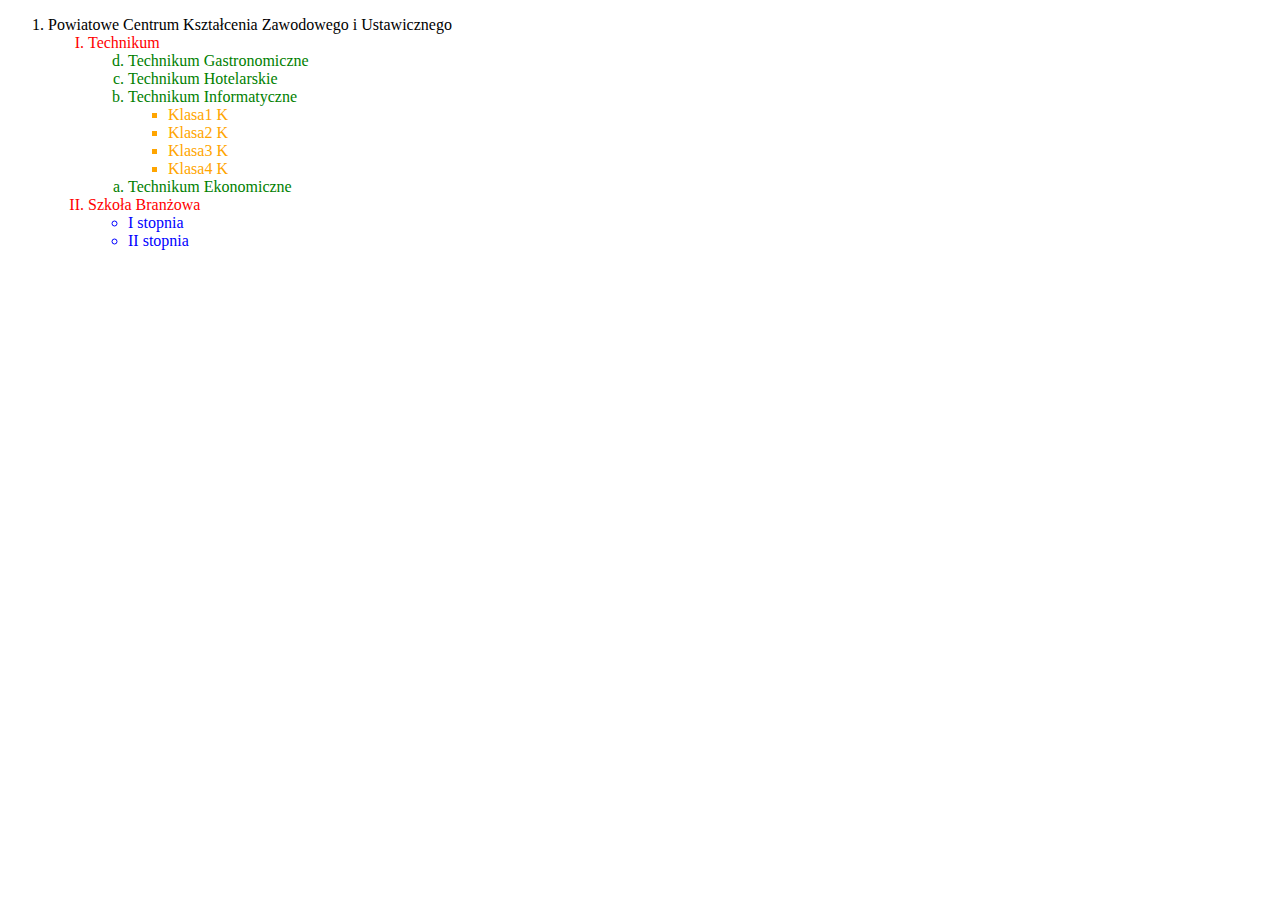
<file: zad18.html>
<!DOCTYPE html>
<html><head><meta http-equiv="Content-Type" content="text/html; charset=UTF-8">
<title>Strona technika</title>

<meta name="keywords" content="zadanie">
<link id="chromealerabat-link" rel="stylesheet" type="text/css" href="chrome-extension://dacdinoicboceafielngnmjjplncljhj/content.css"></head> 
<body> 
    <ol>
    <li>Powiatowe Centrum Kształcenia Zawodowego i Ustawicznego</li>
    <ol type="I" style="color: red;">
    <li>Technikum</li>
    <ol type="a" reversed="" style="color: green;">
    <li>Technikum Gastronomiczne</li>
    <li>Technikum Hotelarskie</li>
    <li>Technikum Informatyczne</li>
    <ul type="square" style="color: orange;">
    <li>Klasa1 K</li>
    <li>Klasa2 K</li>
    <li>Klasa3 K</li>
    <li>Klasa4 K</li>
    </ul>
    <li>Technikum Ekonomiczne</li>
    </ol>
    <li>Szkoła Branżowa
    <ul type="circle" style="color: blue;">
    <li>I stopnia</li>
    <li>II stopnia</li>
    </ul>
    </li>
    </ol>
    </ol>

</body></html>
</file>
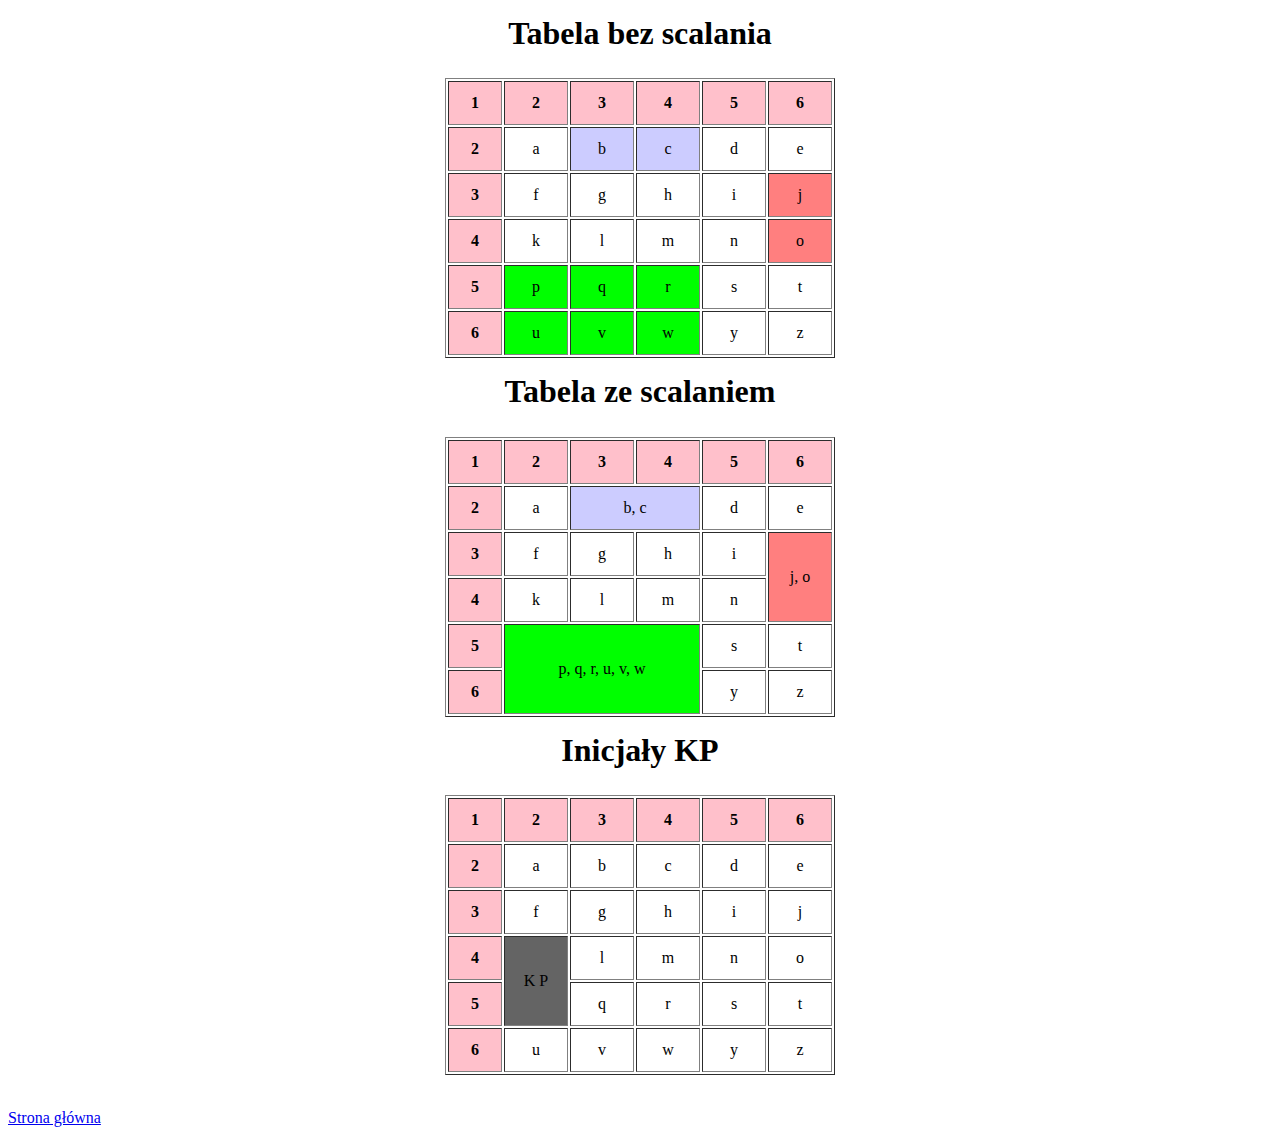
<file: zadanie_15.html>
<!DOCTYPE html>
<html data-lt-installed="true"><head><meta http-equiv="Content-Type" content="text/html; charset=UTF-8">
 <head>
  <style>
   body{
}
h1{
	text-align:center;
	padding:5px;
	margin-top:10px;
}
.nie{
	background-color: #ffc0cb;
}
th{
	width:50px;
	height:40px;
}
td{
	width:60px;
	height:40px;
	text-align:center;
}
table{
	margin:auto;
}
.ini{
	background-color: rgb(100,100,100);
}
.bc{
	background-color:rgba(0,0,255, 0.2);
}
.jo{
	background-color:rgba(255,0,0, 0.5);
}
.pq{
	background-color:rgb(0,255,0);
}
  </style>
 </head>
  <body>
    <h1>Tabela bez scalania</h1>
    <table border="1">
      <!-- 1 -->
      <tbody><tr class="nie">
        <th>1</th><th>2</th><th>3</th><th>4</th><th>5</th><th>6</th>
      </tr>
      <!-- 2 -->
       <tr>
        <th class="nie">2</th><td>a</td><td class="bc">b</td><td class="bc">c</td><td>d</td><td>e</td>
       </tr>
      <!-- 3 -->
       <tr>
        <th class="nie">3</th><td>f</td><td>g</td><td>h</td><td>i</td><td class="jo">j</td>
       </tr>
      <!-- 4 -->
       <tr>
        <th class="nie">4</th><td>k</td><td>l</td><td>m</td><td>n</td><td class="jo">o</td>
       </tr>
      <!-- 5 -->
       <tr>
        <th class="nie">5</th><td class="pq">p</td><td class="pq">q</td><td class="pq">r</td><td>s</td><td>t</td>
       </tr>
      <!-- 6 -->
       <tr>
        <th class="nie">6</th><td class="pq">u</td><td class="pq">v</td><td class="pq">w</td><td>y</td><td>z</td>
       </tr> 
    </tbody></table>

     <h1>Tabela ze scalaniem</h1>
    <table border="1">
      <!-- 1 -->
      <tbody><tr class="nie">
        <th>1</th><th>2</th><th>3</th><th>4</th><th>5</th><th>6</th>
      </tr>
      <!-- 2 -->
       <tr>
        <th class="nie">2</th><td>a</td><td class="bc" colspan="2">b, c</td><td>d</td><td>e</td>
       </tr>
      <!-- 3 -->
       <tr>
        <th class="nie">3</th><td>f</td><td>g</td><td>h</td><td>i</td><td class="jo" rowspan="2">j, o</td>
       </tr>
      <!-- 4 -->
       <tr>
        <th class="nie">4</th><td>k</td><td>l</td><td>m</td><td>n</td>
       </tr>
      <!-- 5 -->
       <tr>
        <th class="nie">5</th><td class="pq" colspan="3" rowspan="2">p, q, r, u, v, w</td><td>s</td><td>t</td>
       </tr>
      <!-- 6 -->
       <tr>
        <th class="nie">6</th><td>y</td><td>z</td>
       </tr>
    </tbody></table>

    <h1>Inicjały KP</h1>
    <table border="1">
      <!-- 1 -->
      <tbody><tr class="nie">
        <th>1</th><th>2</th><th>3</th><th>4</th><th>5</th><th>6</th>
      </tr>
      <!-- 2 -->
       <tr>
        <th class="nie">2</th><td>a</td><td>b</td><td>c</td><td>d</td><td>e</td>
       </tr>
      <!-- 3 -->
       <tr>
        <th class="nie">3</th><td>f</td><td>g</td><td>h</td><td>i</td><td>j</td>
       </tr>
      <!-- 4 -->
       <tr>
        <th class="nie">4</th><td class="ini" rowspan="2">K P</td><td>l</td><td>m</td><td>n</td><td>o</td>
       </tr>
      <!-- 5 -->
       <tr>
        <th class="nie">5</th><td>q</td><td>r</td><td>s</td><td>t</td>
       </tr>
      <!-- 6 -->
       <tr>
        <th class="nie">6</th><td>u</td><td>v</td><td>w</td><td>y</td><td>z</td>
       </tr>
    </tbody></table>
  
      <br>
      <p><a href="https://car0tek.github.io/zadania/">Strona główna</a></p>
  
 
</body></html>
</file>
